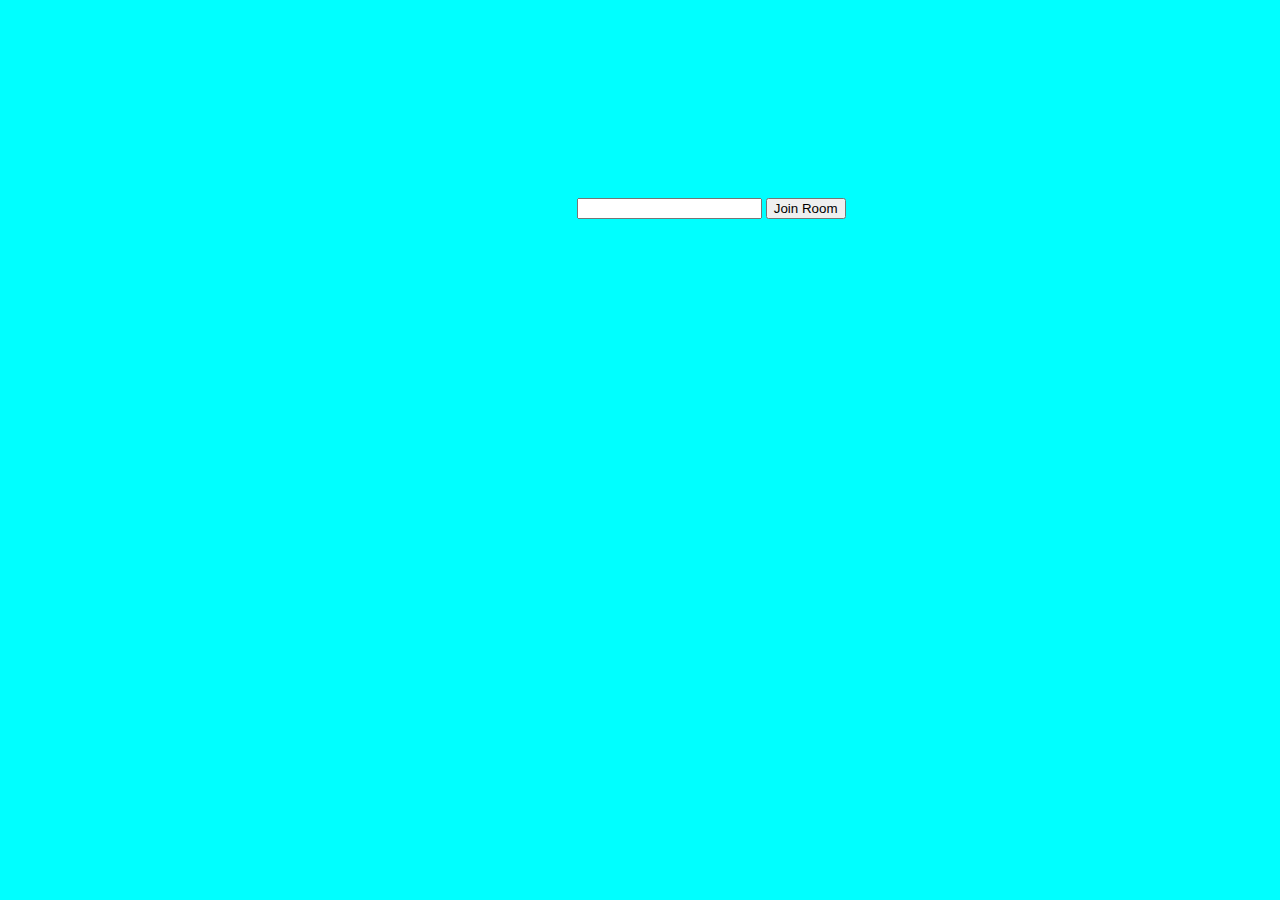
<file: lobby.html>
<!DOCTYPE html>
<html lang="en">
<head>
    <meta charset="UTF-8">
    <meta http-equiv="X-UA-Compatible" content="IE=edge">
    <title>PeerChat</title>
    <meta name="viewport" content="width=device-width, initial-scale=1.0">

    <link rel="stylesheet" type="text/css" media="screen" href="lobby.css">
</head>
<body>
    <form id="join-form">
        <input type="text" name="invite_link" required>
        <input type="submit" value="Join Room">
    </form>
</body>

<script>
    let form = document.getElementById('join-form')

    form.addEventListener('submit', (e)=>{
        e.preventDefault()
        let inviteCode = e.target.invite_link.value
        window.location = `index.html?room=${inviteCode}`
    })
</script>
</html>
</file>
<file: lobby.css>
body {
background-color: aqua
}

#join-form{
    display: inline-block;
    margin-left: 45%;
    margin-top: 15%;
    text-align: center;
}
</file>
